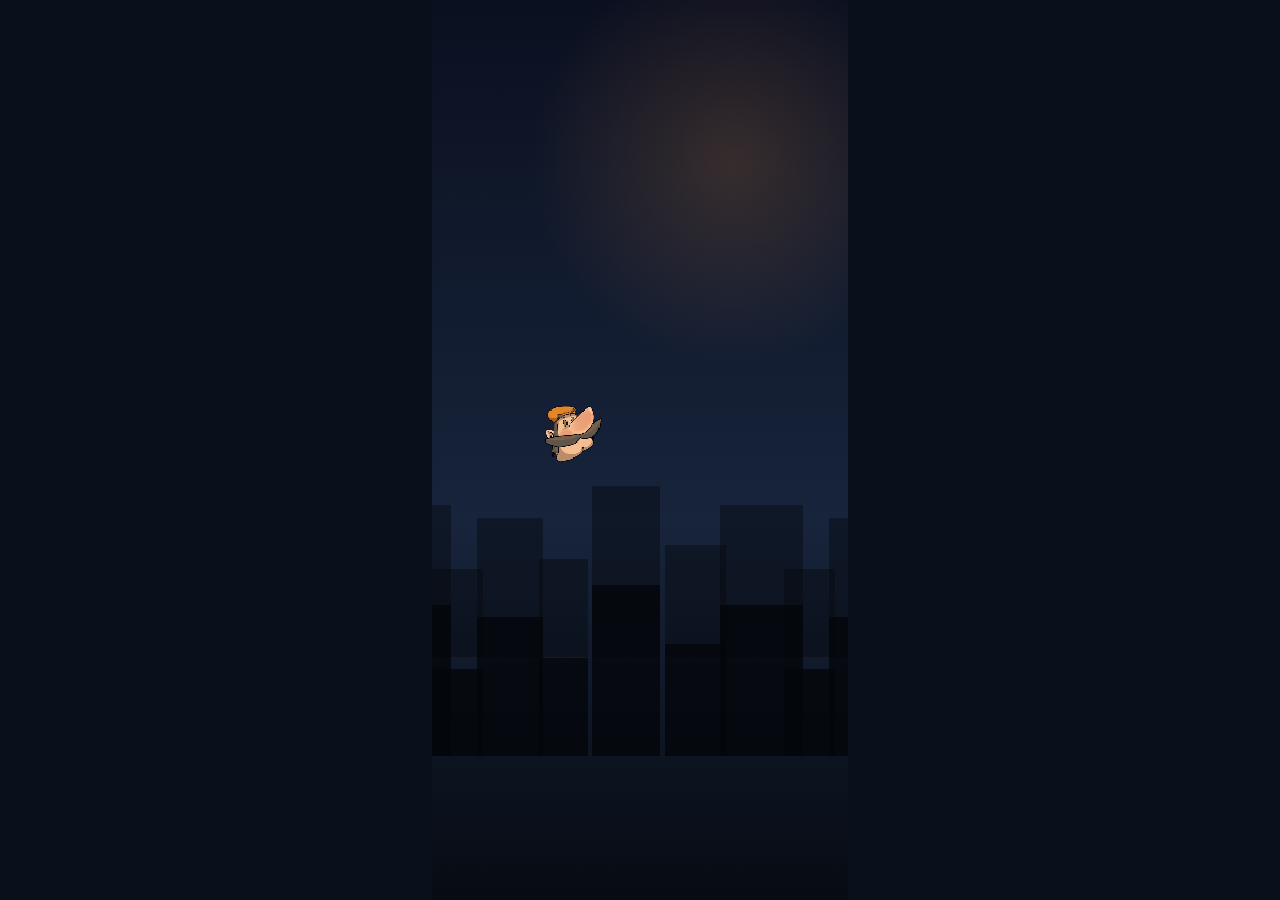
<file: index.html>
<!DOCTYPE html>
<html lang="pt-PT">
<head>
  <meta charset="UTF-8">
  <meta name="viewport" content="width=device-width, initial-scale=1, maximum-scale=1, user-scalable=no, viewport-fit=cover">
  <title>Mustached</title>
  <link rel="stylesheet" href="style.css">
</head>
<body>
  <canvas id="game" width="390" height="844"></canvas>

  <div id="overlay">
    <section id="lose" class="panel">
      <h1>Falhaste, D.</h1>
      <img src="assets/player/ko.webp" alt="" class="panelChar">
      <div class="panelScore">SCORE <strong id="loseScore">0</strong></div>
      <button id="retry">Tenta de novo</button>
      <button id="loseCta">O jogo começa agora →</button>
    </section>

    <section id="win" class="panel">
      <h1>O tutorial terminou.</h1>
      <img src="assets/player/win.webp" alt="" class="panelChar winChar">
      <button id="winCta">O jogo começa agora →</button>
    </section>
  </div>

  <script src="game.js" defer></script>
</body>
</html>
</file>
<file: style.css>
*{box-sizing:border-box;-webkit-tap-highlight-color:transparent}
html,body{margin:0;width:100%;height:100%;overflow:hidden;background:#08101b;touch-action:none;font-family:"Courier New",monospace}
canvas{
  position:fixed;
  top:50%;
  left:50%;
  transform:translate(-50%,-50%);
  width:auto;
  height:100dvh;
  max-width:100vw;
  max-height:100dvh;
  background:#08101b;
  image-rendering:pixelated;
  image-rendering:crisp-edges;
}
#overlay{position:fixed;inset:0;z-index:20;display:none;align-items:center;justify-content:center;padding:22px;background:rgba(5,8,15,.86)}
#overlay.active{display:flex}
.panel{display:none;width:92vw;max-width:430px;min-height:500px;padding:30px 22px 24px;border-radius:26px;text-align:center;color:#dceaf5;background:radial-gradient(circle at 30% 16%,rgba(100,185,225,.18),transparent 26%),linear-gradient(180deg,rgba(14,22,34,.96),rgba(7,10,18,.97));box-shadow:0 12px 34px rgba(0,0,0,.44);flex-direction:column;align-items:center;justify-content:center;gap:17px}
.panel.active{display:flex}
.panel h1{margin:0;font-size:clamp(27px,7vw,44px);line-height:1;color:#eaf5ff;text-shadow:0 3px 0 #000}
.panelChar{width:min(210px,56vw);height:min(210px,56vw);object-fit:contain}
.winChar{width:min(235px,60vw);height:min(235px,60vw)}
.panelScore{color:#aebfcc;font-weight:900;font-size:18px}
.panelScore strong{display:block;color:#edf7ff;font-size:68px;line-height:.9;margin-top:8px;text-shadow:0 4px 0 #000}
button{width:100%;max-width:420px;min-height:56px;border:1px solid rgba(210,235,255,.20);border-radius:16px;color:#eaf5ff;font-family:"Courier New",monospace;font-weight:900;font-size:17px;text-transform:uppercase;background:linear-gradient(180deg,rgba(38,54,72,.96),rgba(18,25,36,.96));box-shadow:0 6px 16px rgba(0,0,0,.30);cursor:pointer;touch-action:manipulation}
button:nth-of-type(2),#winCta{background:linear-gradient(180deg,rgba(34,70,92,.98),rgba(18,34,52,.98));border-color:rgba(125,200,255,.34)}
button:active{transform:translateY(3px)}
</file>
<file: site2/style.css>
*{box-sizing:border-box;-webkit-tap-highlight-color:transparent}
html,body{margin:0;width:100%;height:100%;overflow:hidden;background:#08101b;touch-action:none;font-family:"Courier New",monospace}
canvas{
  position:fixed;
  top:50%;
  left:50%;
  transform:translate(-50%,-50%);
  width:auto;
  height:100dvh;
  max-width:100vw;
  max-height:100dvh;
  background:#08101b;
  image-rendering:pixelated;
  image-rendering:crisp-edges;
}
#overlay{position:fixed;inset:0;z-index:20;display:none;align-items:center;justify-content:center;padding:22px;background:rgba(5,8,15,.86)}
#overlay.active{display:flex}
.panel{display:none;width:92vw;max-width:430px;min-height:500px;padding:30px 22px 24px;border-radius:26px;text-align:center;color:#dceaf5;background:radial-gradient(circle at 30% 16%,rgba(100,185,225,.18),transparent 26%),linear-gradient(180deg,rgba(14,22,34,.96),rgba(7,10,18,.97));box-shadow:0 12px 34px rgba(0,0,0,.44);flex-direction:column;align-items:center;justify-content:center;gap:17px}
.panel.active{display:flex}
.panel h1{margin:0;font-size:clamp(27px,7vw,44px);line-height:1;color:#eaf5ff;text-shadow:0 3px 0 #000}
.panelChar{width:min(210px,56vw);height:min(210px,56vw);object-fit:contain}
.winChar{width:min(235px,60vw);height:min(235px,60vw)}
.panelScore{color:#aebfcc;font-weight:900;font-size:18px}
.panelScore strong{display:block;color:#edf7ff;font-size:68px;line-height:.9;margin-top:8px;text-shadow:0 4px 0 #000}
button{width:100%;max-width:420px;min-height:56px;border:1px solid rgba(210,235,255,.20);border-radius:16px;color:#eaf5ff;font-family:"Courier New",monospace;font-weight:900;font-size:17px;text-transform:uppercase;background:linear-gradient(180deg,rgba(38,54,72,.96),rgba(18,25,36,.96));box-shadow:0 6px 16px rgba(0,0,0,.30);cursor:pointer;touch-action:manipulation}
button:nth-of-type(2),#winCta{background:linear-gradient(180deg,rgba(34,70,92,.98),rgba(18,34,52,.98));border-color:rgba(125,200,255,.34)}
button:active{transform:translateY(3px)}

.readyText{
  margin:0;
  color:#7fc7ff;
  font-size:clamp(20px,6vw,30px);
  line-height:1.05;
  text-shadow:0 3px 0 #000;
  letter-spacing:.03em;
}

.quizPanel{
  gap:14px;
}
.quizMeta{
  color:#7fc7ff;
  font-weight:900;
  font-size:13px;
  letter-spacing:.08em;
}
.quizPanel h1{
  font-size:clamp(22px,6vw,32px);
  line-height:1.08;
}
.quizAnswers{
  width:100%;
  display:grid;
  gap:10px;
}
.quizAnswer{
  width:100%;
  min-height:54px;
  padding:10px 12px;
  border-radius:14px;
  border:1px solid rgba(127,199,255,.34);
  background:linear-gradient(180deg,rgba(19,36,55,.98),rgba(10,18,31,.98));
  color:#eaf5ff;
  font-family:"Courier New",monospace;
  font-weight:900;
  font-size:14px;
  text-align:left;
  box-shadow:0 5px 14px rgba(0,0,0,.25);
}
.quizAnswer.correct{
  border-color:rgba(126,255,168,.8);
  background:linear-gradient(180deg,rgba(25,78,42,.98),rgba(10,34,18,.98));
}
.quizAnswer.wrong{
  border-color:rgba(255,100,120,.8);
  background:linear-gradient(180deg,rgba(88,26,38,.98),rgba(36,10,18,.98));
}
.quizFeedback{
  min-height:24px;
  color:#bcd8ec;
  font-weight:900;
  font-size:14px;
}
.quizSummary{
  width:100%;
  color:#dceaf5;
  font-weight:900;
  font-size:16px;
  line-height:1.45;
}
.quizSummary strong{
  color:#7fc7ff;
}


.countdownNumber{
  font-size:clamp(70px,18vw,120px);
  font-weight:900;
  color:#7fc7ff;
  line-height:1;
  text-shadow:0 6px 0 #000;
}
</file>
